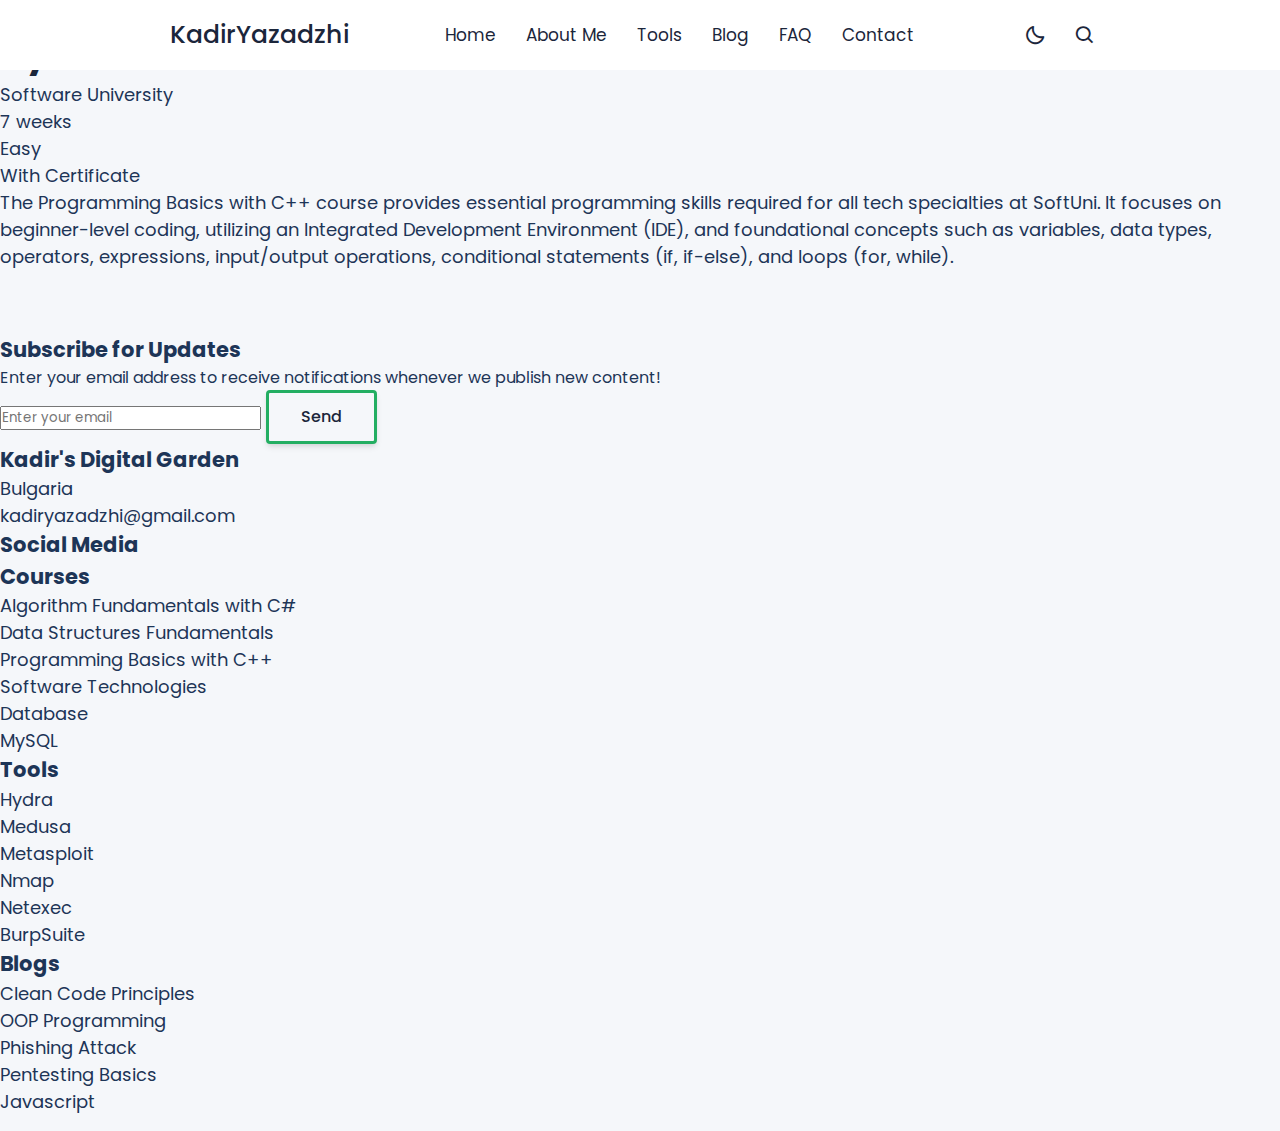
<file: tool.html>
<!DOCTYPE html>
<html lang="en">

<head>
    <meta charset="UTF-8">
    <title>Tool</title>
    <meta http-equiv="X-UA-Compatible" content="IE=edge">
    <meta name="viewport" content="width=device-width, initial-scale=1.0">

    <link rel="stylesheet" href="Style/navbar.css">
    <link rel="stylesheet" href="Style/style.css">

    <link href='https://unpkg.com/boxicons@2.1.1/css/boxicons.min.css' rel='stylesheet'>
    <link rel="stylesheet" href="https://cdnjs.cloudflare.com/ajax/libs/font-awesome/6.6.0/css/all.min.css"
        integrity="sha512-Kc323vGBEqzTmouAECnVceyQqyqdsSiqLQISBL29aUW4U/M7pSPA/gEUZQqv1cwx4OnYxTxve5UMg5GT6L4JJg=="
        crossorigin="anonymous" referrerpolicy="no-referrer" />

</head>

<body>
    <my-header></my-header>


    <section class="top-banner-section">
        <div class="top-banner">
            <div class="top-type-box">
                <p>Tool</p>
            </div>
            <h1 class="heading title">Hydra</h1>
            <div class="icon-line-box">
                <div class="icon-line"><i class="fa-solid fa-location-dot"></i>
                    <p>Software University</p>
                </div>
                <div class="icon-line"><i class="fa-regular fa-calendar"></i>
                    <p>7 weeks</p>
                </div>
                <div class="icon-line"><i class="fa-solid fa-battery-quarter"></i>
                    <p>Easy</p>
                </div>
                <div class="icon-line"><i class="fa-solid fa-award"></i>
                    <p>With Certificate</p>
                </div>
            </div>
            <div class="text-box">
                <p class="course-description">The Programming Basics with C++ course provides essential programming
                    skills required for all tech specialties at SoftUni. It focuses on beginner-level coding, utilizing
                    an Integrated Development Environment (IDE), and foundational concepts such as variables, data
                    types, operators, expressions, input/output operations, conditional statements (if, if-else), and
                    loops (for, while).</p>
            </div>
        </div>
    </section>
    <my-footer></my-footer>
    <script type="application/javascript" src="Script/components/navbar.js?v=2"></script>
    <script type="application/javascript" src="Script/components/footer.js?v=2"></script>
</body>

</html>
</file>
<file: Style/navbar.css>
/* ===== Google Font Import - Poppins ===== */
@import url('https://fonts.googleapis.com/css2?family=Poppins:wght@300;400;500;600&display=swap');

*{
    margin: 0;
    padding: 0;
    box-sizing: border-box;
    font-family: 'Poppins', sans-serif;
    transition: all 0.4s ease;;
}


/* ===== GLOBAL VARIABLE SYSTEM ===== */
:root {
    /* --- Base Colors (Palette) --- */
    --primary-color: #23AE62;
    --primary-rgb: 35, 174, 98;
    
    /* --- Light Mode Semantics --- */
    --bg-body: #F5F7FA;
    --bg-surface: #FFFFFF;
    --bg-sidebar: #ECEFF4;
    --bg-glass: rgba(255, 255, 255, 0.75);
    
    /* Text */
    --text-heading: #1B263B;
    --text-body: #1D3557;
    --text-inverse: #FFFFFF;
    
    /* Borders & Outlines */
    --border-subtle: rgba(27, 38, 59, 0.1);
    --border-medium: rgba(27, 38, 59, 0.2);
    --border-strong: rgba(27, 38, 59, 0.8);
    
    /* Functional Overlays */
    --overlay-hover: rgba(27, 38, 59, 0.1);
    --overlay-active: rgba(27, 38, 59, 0.05);

    /* Specific UI Elements Colors */
    --footer-bg: var(--bg-sidebar);
    --footer-plus-bg: var(--bg-body);
    --faq-border: #010718;
    --footer-text-hover: #4fd68c;
    --progress-bar-bg: aliceblue;
    --certificate-bg: var(--bg-sidebar);
    
    /* Top Banner Specifics */
    --banner-bg: rgba(0, 255, 116, 0.015);
    --banner-type-box-bg: var(--bg-surface);

    /* Price Section Specifics */
    --price-card-bg: rgba(141, 252, 191, 0.05);
    --price-card-bg-hover: rgba(141, 252, 191, 0.12);

    /* Opacity Variations for Primary Color (rgba) */
    --primary-alpha-05: rgba(35, 174, 98, 0.05);
    --primary-alpha-10: rgba(35, 174, 98, 0.1);
    --primary-alpha-20: rgba(35, 174, 98, 0.2);
    --primary-alpha-30: rgba(35, 174, 98, 0.3);
    --primary-alpha-40: rgba(35, 174, 98, 0.4);
    --primary-alpha-50: rgba(35, 174, 98, 0.5);
    --primary-alpha-60: rgba(35, 174, 98, 0.6);
    --primary-alpha-65: rgba(35, 174, 98, 0.65);
    --primary-alpha-100: rgba(35, 174, 98, 1);

    /* White Variations */
    --white-alpha-05: rgba(255, 255, 255, 0.05);
    --white-alpha-125: rgba(255, 255, 255, 0.125);

    /* Spacing System */
    --gap-xs: 5px;
    --gap-sm: 10px;
    --gap-md: 15px;
    --gap-lg: 20px;
    --gap-xl: 25px;
    --gap-xxl: 30px;
    --gap-huge: 40px;
    
    --padding-xs: 5px;
    --padding-sm: 10px;
    --padding-md: 15px;
    --padding-lg: 20px;
    --padding-xl: 30px;
    --padding-container: 1.25rem;
    
    --radius-sm: 6px;
    --radius-md: 12px;
    --radius-lg: 30px;
    --radius-circle: 50%;
    
    --shadow-sm: 0 1px 3px 0 rgba(0, 0, 0, 0.1), 0 1px 2px 0 rgba(0, 0, 0, 0.06);
    --shadow-md: 0 4px 6px -1px rgba(0, 0, 0, 0.1), 0 2px 4px -1px rgba(0, 0, 0, 0.06);
}

body {
    background-color: var(--bg-body);
}

body.dark {
    /* --- Dark Mode Semantics --- */
    --bg-body: #101622;
    --bg-surface: #0c111a;
    --bg-sidebar: #010718;
    --bg-glass: rgba(17, 25, 40, 0.67);
    
    /* Text */
    --text-heading: #23AE62; 
    --text-body: #8dfcbf;
    
    /* Borders */
    --border-subtle: rgba(255, 255, 255, 0.125);
    --border-medium: rgba(62, 240, 142, 0.15);
    --border-strong: rgba(62, 240, 142, 0.15);

    /* Top Banner Specifics */
    --banner-bg: rgba(0, 255, 116, 0.015);
    --banner-type-box-bg: rgba(12, 17, 26, 0.8);
    
    /* Functional Overlays */
    --overlay-hover: rgba(62, 240, 142, 0.1);
    --overlay-active: rgba(35, 174, 98, 0.05);

    /* Specific UI Overrides */
    --faq-border: #393838;
    --progress-bar-bg: #1e293b;

    --footer-bg: #111928;
    --footer-plus-bg: #090d15;
    --footer-text-hover: #4fd68c;
    --certificate-bg: #0c111a;
}

/* ===========================
   Navbar Specific Styles
   =========================== */

nav{
    position: fixed;
    top: 0;
    left: 0;
    height: 70px;
    width: 100%;
    background-color: var(--bg-surface);
    z-index: 100;
}

body.dark nav{
    border: 1px solid #393838; 
}

nav .nav-bar{
    position: relative;
    height: 100%;
    max-width: 1000px;
    width: 100%;
    background-color: var(--bg-surface);
    margin: 0 auto;
    padding: 0 30px;
    display: flex;
    align-items: center;
    justify-content: space-between;
}

nav .nav-bar .sidebarOpen{
    color: var(--text-heading);
    font-size: 25px;
    padding: var(--padding-xs);
    cursor: pointer;
    display: none;
}

nav .nav-bar .logo a{
    font-size: 25px;
    font-weight: 500;
    color: var(--text-heading);
    text-decoration: none;
}

.menu .logo-toggle{
    display: none;
}

.nav-bar .nav-links{
    display: flex;
    align-items: center;
}

.nav-bar .nav-links li{
    margin: 0 var(--gap-xs);
    list-style: none;
}

.nav-links li a{
    position: relative;
    font-size: 17px;
    font-weight: 400;
    color: var(--text-heading);
    text-decoration: none;
    padding: var(--padding-sm);
}

.nav-links li a::before{
    content: '';
    position: absolute;
    left: 50%;
    bottom: 0;
    transform: translateX(-50%);
    height: 6px;
    width: 6px;
    border-radius: var(--radius-circle);
    background-color: var(--text-heading);
    opacity: 0;
    transition: all 0.3s ease;
}

.nav-links li:hover a::before{
    opacity: 1;
}

.nav-bar .darkLight-searchBox{
    display: flex;
    align-items: center;
}

.darkLight-searchBox .dark-light,
.darkLight-searchBox .searchToggle{
    height: 40px;
    width: 40px;
    display: flex;
    align-items: center;
    justify-content: center;
    margin: 0 var(--gap-xs);
}

.dark-light i,
.searchToggle i{
    position: absolute;
    color: var(--text-heading);
    font-size: 22px;
    cursor: pointer;
    transition: all 0.3s ease;
}

.dark-light i.sun{
    opacity: 0;
    pointer-events: none;
}

.dark-light.active i.sun{
    opacity: 1;
    pointer-events: auto;
}

.dark-light.active i.moon{
    opacity: 0;
    pointer-events: none;
}

.searchToggle i.cancel{
    opacity: 0;
    pointer-events: none;
}

.searchToggle.active i.cancel{
    opacity: 1;
    pointer-events: auto;
}

.searchToggle.active i.search{
    opacity: 0;
    pointer-events: none;
}

.searchBox{
    position: relative;
}

.searchBox .search-field{
    position: absolute;
    bottom: -85px;
    right: 5px;
    height: 50px;
    width: 300px;
    display: flex;
    align-items: center;
    background-color: var(--bg-surface);
    padding: 3px;
    border-radius: var(--radius-sm);
    box-shadow: 0 5px 5px rgba(0, 0, 0, 0.1);
    opacity: 0;
    pointer-events: none;
    transition: all 0.3s ease;
}

.searchToggle.active ~ .search-field{
    bottom: -74px;
    opacity: 1;
    pointer-events: auto;
}

.search-field::before{
    content: '';
    position: absolute;
    right: 14px;
    top: -4px;
    height: 12px;
    width: 12px;
    background-color: var(--bg-surface);
    transform: rotate(-45deg);
    z-index: -1;
}

.search-field input{
    height: 100%;
    width: 100%;
    padding: 0 45px 0 15px;
    outline: none;
    border: none;
    border-radius: 4px;
    font-size: 14px;
    font-weight: 400;
    color: var(--primary-color);
    background-color: var(--bg-surface);
}

body.dark .search-field input{
    color: var(--text-heading);
}

.search-field i{
    position: absolute;
    color: var(--bg-surface);
    right: 15px;
    font-size: 22px;
    cursor: pointer;
}

body.dark .search-field i{
    color: var(--text-heading);
}

/* Search Results Dropdown */
.search-results {
    position: absolute;
    top: calc(100% + 5px);
    left: 0;
    width: 100%;
    background-color: var(--bg-surface);
    border-radius: var(--radius-sm);
    box-shadow: 0 5px 10px rgba(0, 0, 0, 0.2);
    max-height: 300px;
    overflow-y: auto;
    z-index: 101;
    display: none;
    box-sizing: border-box;
}

.search-results.active {
    display: block;
}

.search-results li {
    list-style: none;
    padding: var(--padding-sm) var(--padding-md);
    cursor: pointer;
    border-bottom: 1px solid rgba(255, 255, 255, 0.1);
    color: var(--text-heading);
    display: flex;
    flex-direction: column;
}

.search-results li:hover {
    background-color: rgba(255, 255, 255, 0.05);
}

.search-results li:last-child {
    border-bottom: none;
}

.search-results li .category {
    font-size: 10px;
    text-transform: uppercase;
    opacity: 0.7;
    margin-bottom: 2px;
}

.search-results li .title {
    font-size: 14px;
    font-weight: 500;
}


@media (max-width: 790px) {
    nav .nav-bar .sidebarOpen{
        display: block;
    }

    .menu{
        position: fixed;
        height: 100%;
        width: 320px;
        left: -100%;
        top: 0;
        padding: var(--padding-lg);
        background-color: var(--bg-sidebar);
        z-index: 100;
        transition: all 0.4s ease;
    }

    nav.active .menu{
        left: -0%;
    }

    nav.active .nav-bar .navLogo a{
        opacity: 0;
        transition: all 0.3s ease;
    }

    .menu .logo-toggle{
        display: block;
        width: 100%;
        display: flex;
        align-items: center;
        justify-content: space-between;
    }

    .logo-toggle .siderbarClose{
        color: var(--text-heading);
        font-size: 24px;
        cursor: pointer;
    }

    .nav-bar .nav-links{
        flex-direction: column;
        padding-top: 30px;
    }

    .nav-links li a{
        display: block;
        margin-top: 20px;
    }
}
</file>
<file: Style/style.css>
@import url("https://fonts.googleapis.com/css2?family=Rubik:wght@400;500;600;700&display=swap");
:root {
  --animation: ease-in-out 0.4s;
}

*,
*::before,
*::after {
  padding: 0;
  margin: 0;
  box-sizing: border-box;
  list-style: none;
  list-style-type: none;
  text-decoration: none;
  -webkit-font-smoothing: antialiased;
  -moz-osx-font-smoothing: grayscale;
  text-rendering: optimizeLegibility;
}

html {
  font-size: 100%;
  box-sizing: inherit;
  scroll-behavior: smooth;
  height: -webkit-fill-available;
}

body {
  font-family: "Rubik", sans-serif;
  font-size: clamp(1rem, 2vw, 1.125rem);
  font-weight: 400;
  line-height: 1.5;
  height: -webkit-fill-available;
  color: var(--text-body);
  height: 100vh;
}

main {
  overflow: hidden;
}

canvas {
    position: absolute;
    background-color: transparent;
}

a,
button {
  cursor: pointer;
  border: none;
  outline: none;
  user-select: none;
  background: none;
  box-shadow: none;
  text-decoration: none;
  color: var(--text-body);
}

img,
video {
  display: block;
  max-width: 100%;
  height: auto;
  object-fit: cover;
}

.section {
  margin: 0 auto;
  padding: 4rem 0 1rem;
  max-width: 90rem;
}

.container {
  max-width: 90rem;
  height: auto;
  margin: 0 auto;
  padding: 0 var(--padding-container);
}

.heading-xl {
  font-family: inherit;
  font-size: clamp(2.648rem, 6vw, 4.241rem);
  font-weight: 700;
  line-height: 1.15;
  letter-spacing: -1px;
}
.heading-lg {
  font-family: inherit;
  font-size: clamp(2.179rem, 5vw, 3.176rem);
  font-weight: 700;
  line-height: 1.15;
  letter-spacing: -1px;
}
.heading-md {
  font-family: inherit;
  font-size: clamp(1.794rem, 4vw, 2.379rem);
  font-weight: 700;
  line-height: 1.25;
  letter-spacing: -1px;
}
.heading {
    color: var(--text-heading);
}
.heading-sm {
  font-family: inherit;
  font-size: clamp(1.476rem, 3vw, 1.782rem);
  font-weight: 600;
  line-height: 1.5;
}
.heading-xs {
  font-family: inherit;
  font-size: clamp(1.215rem, 2vw, 1.335rem);
  font-weight: 500;
  line-height: 1.5;
}
.paragraph {
  font-family: inherit;
  font-size: clamp(1rem, 2vw, 1.125rem);
  text-wrap: balance;
}
.paragraph-small {
  font-family: inherit;
  font-size: clamp(1rem, 2vw, 1rem);
  text-wrap: balance;
}
.btn {
  display: inline-block;
  font-family: inherit;
  font-size: 1rem;
  font-weight: 500;
  line-height: 1.5;
  text-align: center;
  vertical-align: middle;
  white-space: nowrap;
  user-select: none;
  outline: none;
  border: none;
  border-radius: 0.25rem;
  text-transform: unset;
  transition: all 0.3s ease-in-out;
}
.btn-inline {
  display: inline-flex;
  align-items: center;
  justify-content: center;
  column-gap: 0.5rem;
}
.btn-darken {
  padding: 0.75rem 2rem;
  color: var(--text-heading);
  background-color: transparent;
  box-shadow: var(--shadow-md);
  border: 3px solid var(--primary-color);
  transition: var(--animation);
}
.btn-darken:hover {
    background-color: var(--primary-color);
    color: var(--text-inverse);
}
.banner-column {
  position: relative;
  display: grid;
  align-items: center;
  row-gap: 3rem;
}
@media only screen and (min-width: 48rem) {
  .banner-column {
    grid-template-columns: repeat(2, minmax(0, 1fr));
    justify-content: center;
  }
}
@media only screen and (min-width: 64rem) {
  .banner-column {
    grid-template-columns: 1fr max-content;
    column-gap: 4rem;
    margin-top: 3rem;
  }
}
.banner-image {
  display: block;
  max-width: 18rem;
  height: auto;
  margin-top: 2rem;
  object-fit: cover;
  justify-self: center;
}
@media only screen and (min-width: 48rem) {
  .banner-image {
    order: 1;
    max-width: 20rem;
    height: auto;
  }
}
@media only screen and (min-width: 64rem) {
  .banner-image {
    max-width: 25rem;
    height: auto;
    margin-right: 5rem;
  }
}
.banner-inner {
  display: flex;
  flex-direction: column;
  align-items: flex-start;
  row-gap: 1.75rem;
  max-width: 50rem;
}

.information, .about-me, .tools, .language, .courses {
  text-align: center;
}

@media (max-width: 800px) {
  .about-container {
    text-align: center;
  }
}
</file>
